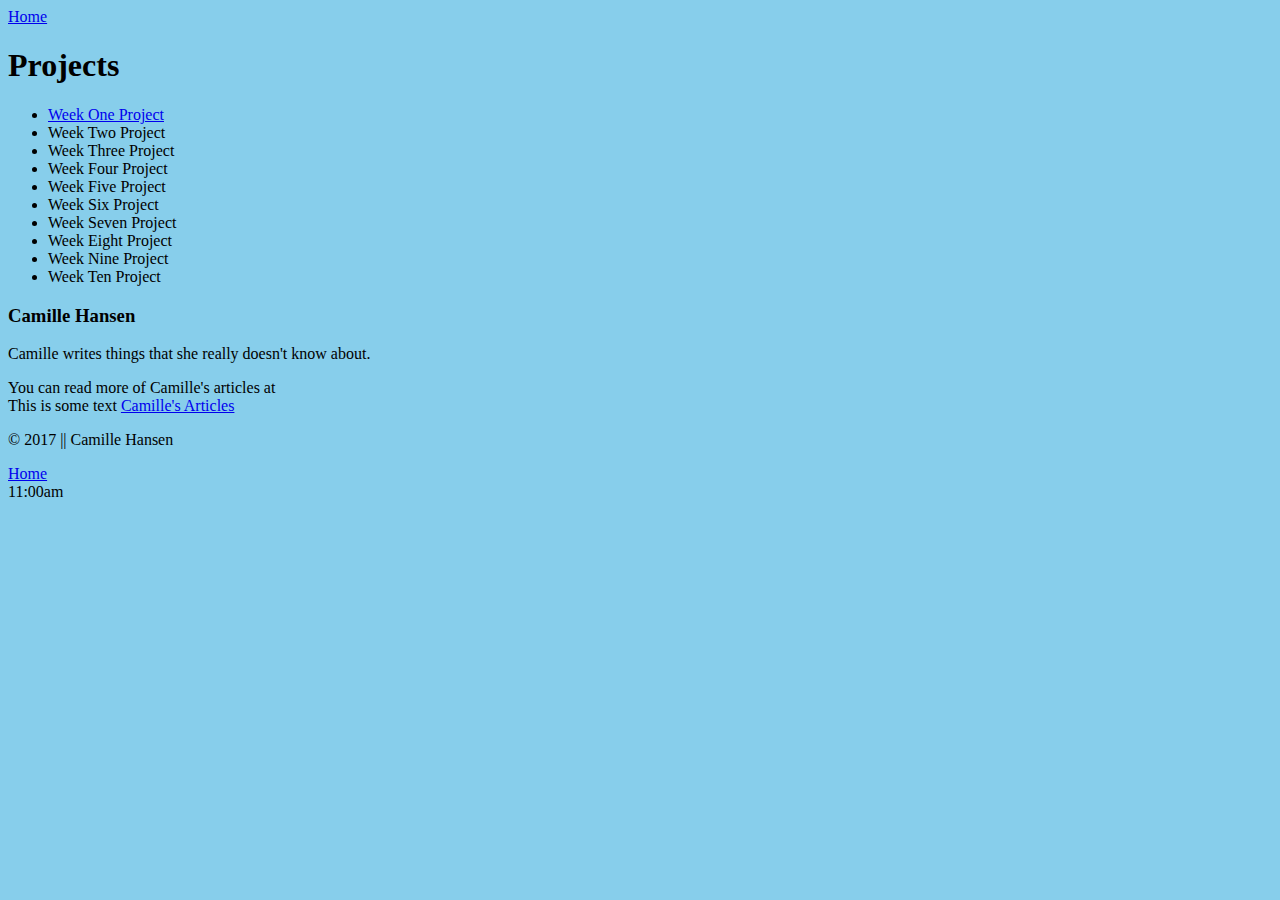
<file: portfolio.html>
<!DOCTYPE html>

<html>
    
<head>
    
      <meta charset="UTF-8">
    
      <title>Projects</title>
    
      <!--This is an HTML comment.
      This is still an HTML comment.
      -->
    
      <link rel="stylesheet" type="text/css" href="styles/portfolio-stylesheet.css">    
    
    
</head>

<body>
    
    <header>
        
    
    <nav>  
         
        <a href="index.html" target="_blank">Home</a>
                        
    </nav>
    
    
    </header>
    
    <article>
    
     <h1>Projects</h1>

    <!--List of projects-->

    <ul>
        <li><a href="../week1/index.html" target="_blank">Week One Project</a></li>
        <li>Week Two Project</li>
        <li>Week Three Project</li>
        <li>Week Four Project</li>
        <li>Week Five Project</li>
        <li>Week Six Project</li>
        <li>Week Seven Project</li>
        <li>Week Eight Project</li>
        <li>Week Nine Project</li>
        <li>Week Ten Project</li>
            
    </ul>    
        
    </article>
    
    <aside>
        
        <!--Author info, any other important information-->
        
        <h3>Camille Hansen</h3>
        
        <p>Camille writes things that she really doesn't know about.</p>
        
        <p>You can read more of Camille's articles at
        <br />
            This is some text <a href="portfolio.html" 
            target="_blank">Camille's Articles</a></p>    
    </aside>
    
    <footer>
        
        <!-- copyright info and secondary navigation-->
        
        <p>&copy 2017 || Camille Hansen</p>
        
    <nav>
        
        <a href="index.html" target="_blank">Home</a>
                        
    </nav>
    
    </footer>
    
    <time>11:00am</time>
    
    
</body>


</html>
</file>
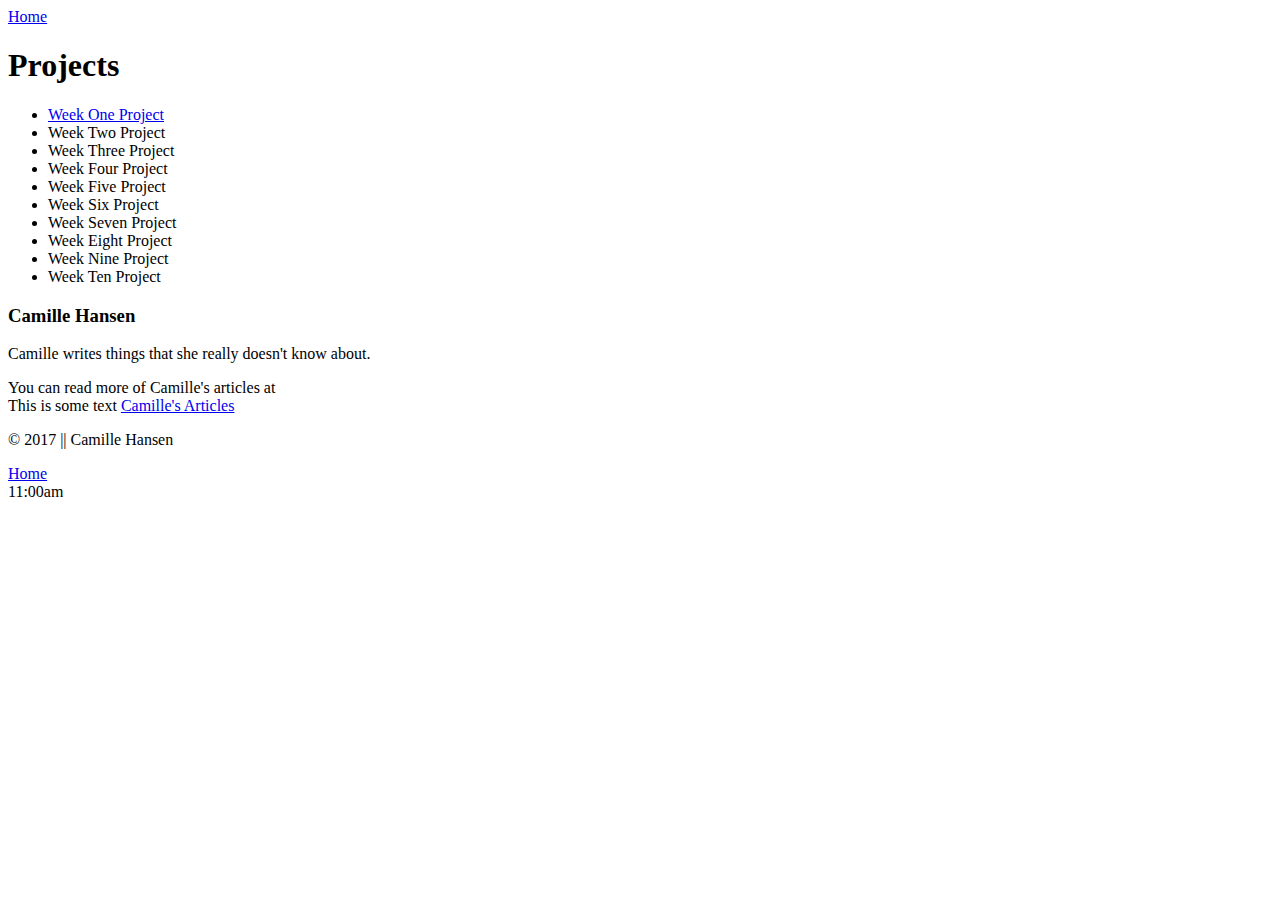
<file: box-model-demo/portfolio.html>
<!DOCTYPE html>

<html>
    
<head>
    
      <meta charset="UTF-8">
    
      <title>Projects</title>
    
</head>

<body>
    
    <header>
        
    
    <nav>  
         
        <a href="index.html" target="_blank">Home</a>
                        
    </nav>
    
    
    </header>
    
    <article>
    
     <h1>Projects</h1>

    <!--List of projects-->

    <ul>
        <li><a href="../week1/index.html" target="_blank">Week One Project</a></li>
        <li>Week Two Project</li>
        <li>Week Three Project</li>
        <li>Week Four Project</li>
        <li>Week Five Project</li>
        <li>Week Six Project</li>
        <li>Week Seven Project</li>
        <li>Week Eight Project</li>
        <li>Week Nine Project</li>
        <li>Week Ten Project</li>
            
    </ul>    
        
    </article>
    
    <aside>
        
        <!--Author info, any other important information-->
        
        <h3>Camille Hansen</h3>
        
        <p>Camille writes things that she really doesn't know about.</p>
        
        <p>You can read more of Camille's articles at
        <br />
            This is some text <a href="portfolio.html" 
            target="_blank">Camille's Articles</a></p>    
    </aside>
    
    <footer>
        
        <!-- copyright info and secondary navigation-->
        
        <p>&copy 2017 || Camille Hansen</p>
        
    <nav>
        
        <a href="index.html" target="_blank">Home</a>
                        
    </nav>
    
    </footer>
    
    <time>11:00am</time>
    
    
</body>


</html>
</file>
<file: styles/portfolio-stylesheet.css>
body {
           background-color: skyblue;
      }
</file>
